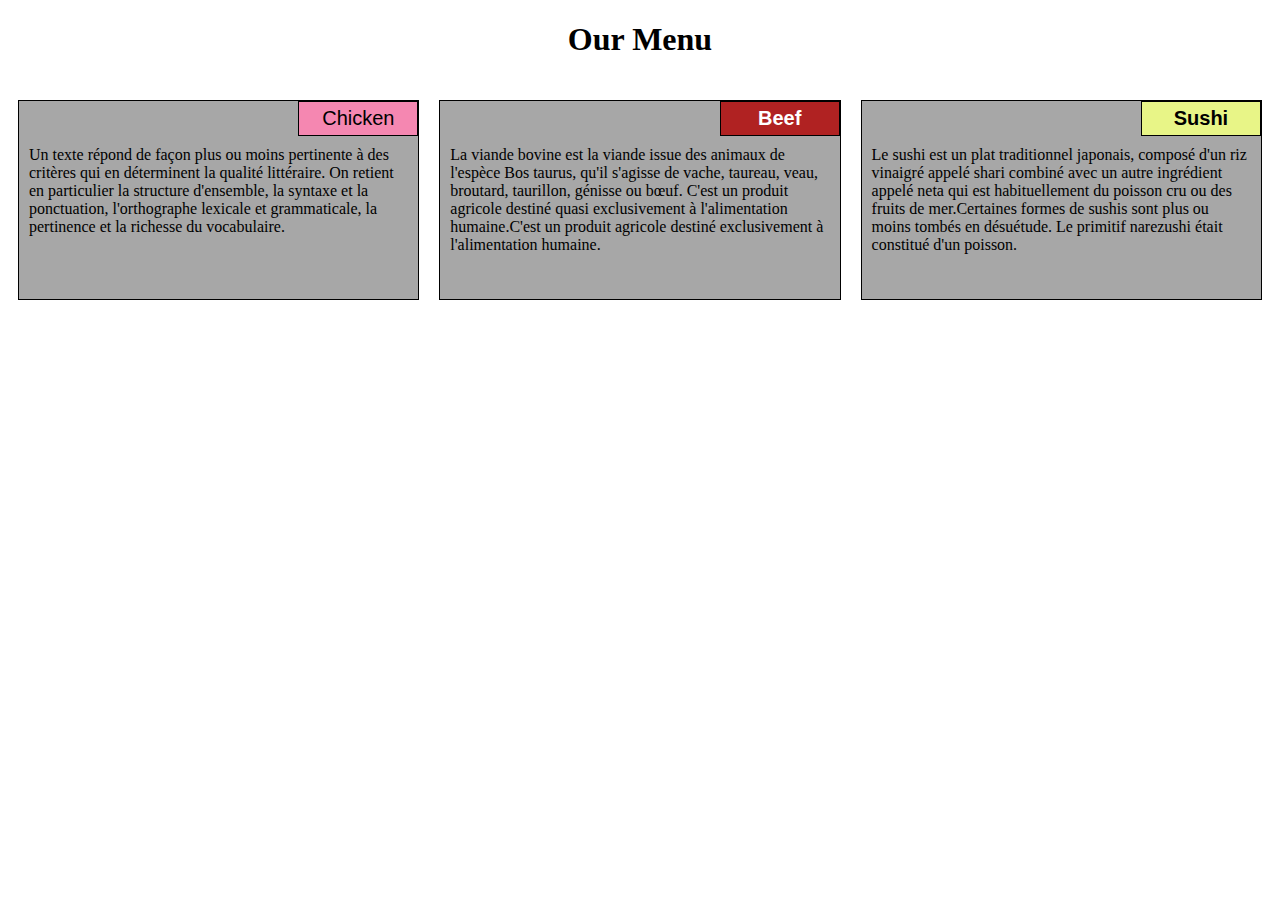
<file: module2-solution/index.html>
<!DOCTYPE html>
<html>
<head>
    <meta charset="utf-8">

    <meta name="viewport" content="width=device-width, initial-scale=1">

    <link rel="stylesheet" type="text/css" href="css/solution.css">
    <title>Assignement Solution For Module 2</title>
</head>
<body>
    <h1>Our Menu</h1>
    <div class="now">
    <div class="container col-lg-4 col-md-6 col-sm-12">
        <section>
        <div id="chicken">
            Chicken
        </div>
        <p>
             Un texte répond de façon plus ou moins pertinente à des critères qui en déterminent la qualité littéraire. On retient en particulier la structure d'ensemble, la syntaxe et la ponctuation, l'orthographe lexicale et grammaticale, la pertinence et la richesse du vocabulaire.
        </p>
        </section>
    </div>
    <div class="container col-lg-4 col-md-6 col-sm-12">
        <section>
        <div id="beef">
            Beef
        </div>
        <p>
           La viande bovine est la viande issue des animaux de l'espèce Bos taurus, qu'il s'agisse de vache, taureau, veau, broutard, taurillon, génisse ou bœuf. C'est un produit agricole destiné quasi exclusivement à l'alimentation humaine.C'est un produit agricole destiné  exclusivement à l'alimentation humaine.
        </p>
        </section>
    </div>
    <div class="container col-lg-4 col-md-12 col-sm-12">
        <section>
        <div id="sushi">
            Sushi
        </div>
        <p>
            Le sushi est un plat traditionnel japonais, composé d'un riz vinaigré appelé shari combiné avec un autre ingrédient appelé neta qui est habituellement du poisson cru ou des fruits de mer.Certaines formes de sushis sont plus ou moins tombés en désuétude. Le primitif narezushi était constitué d'un poisson.
        </p>
        </section>
    </div>
    </div>
</body>
</html>
</file>
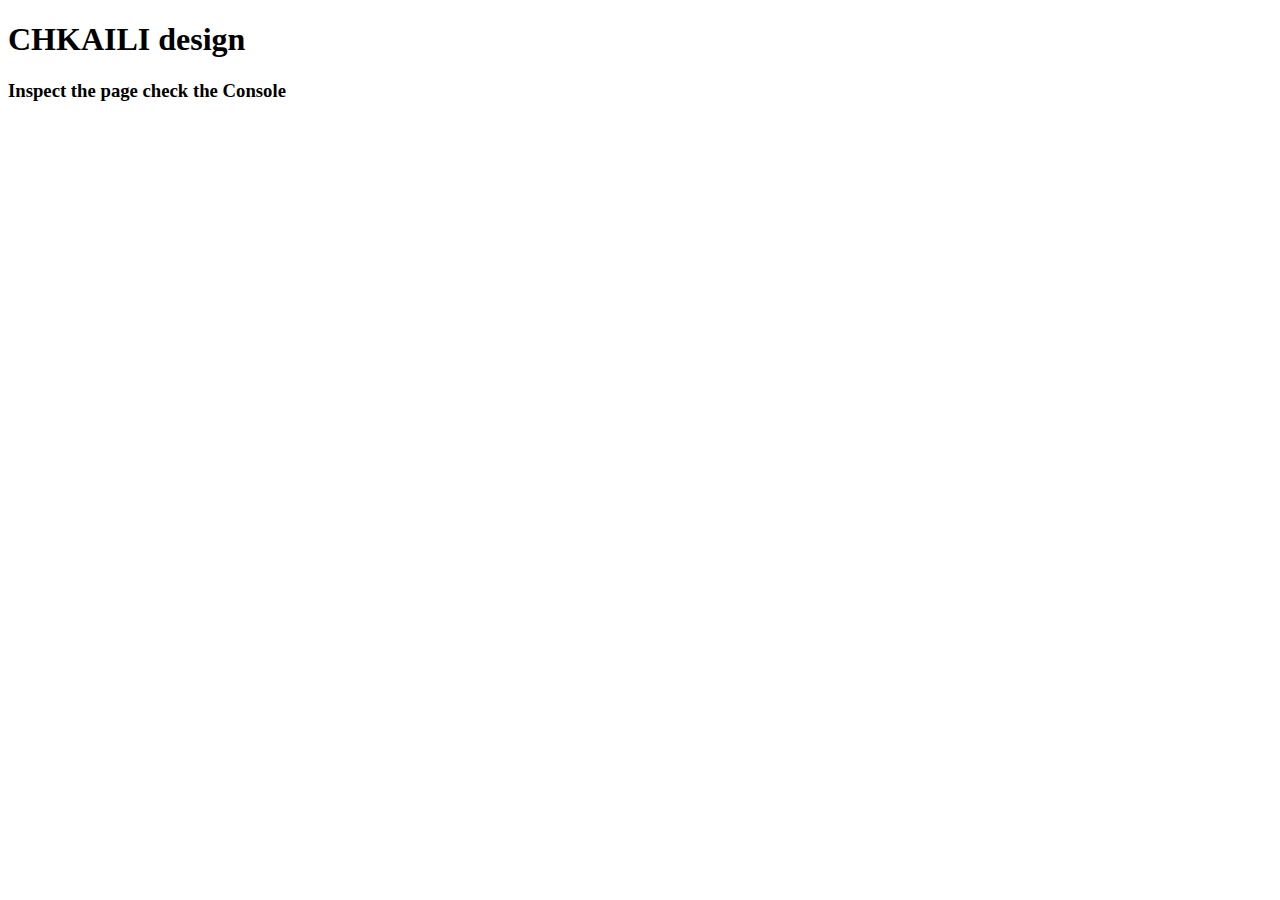
<file: module4-solution/index.html>
<!DOCTYPE html>
<html>
<head>
  <meta charset="utf-8">
  <title>Module 4 Solution</title>
  <script>
    var names = []; // DO NOT REMOVE
  </script>
  <script src="lol.js"></script>
  <script src="loli.js"></script>
  <script src="func.js"></script>
</head>
<body>
  <h1>CHKAILI design</h1>
  <h3>Inspect the page  check the Console </h3>
</body>
</html>
</file>
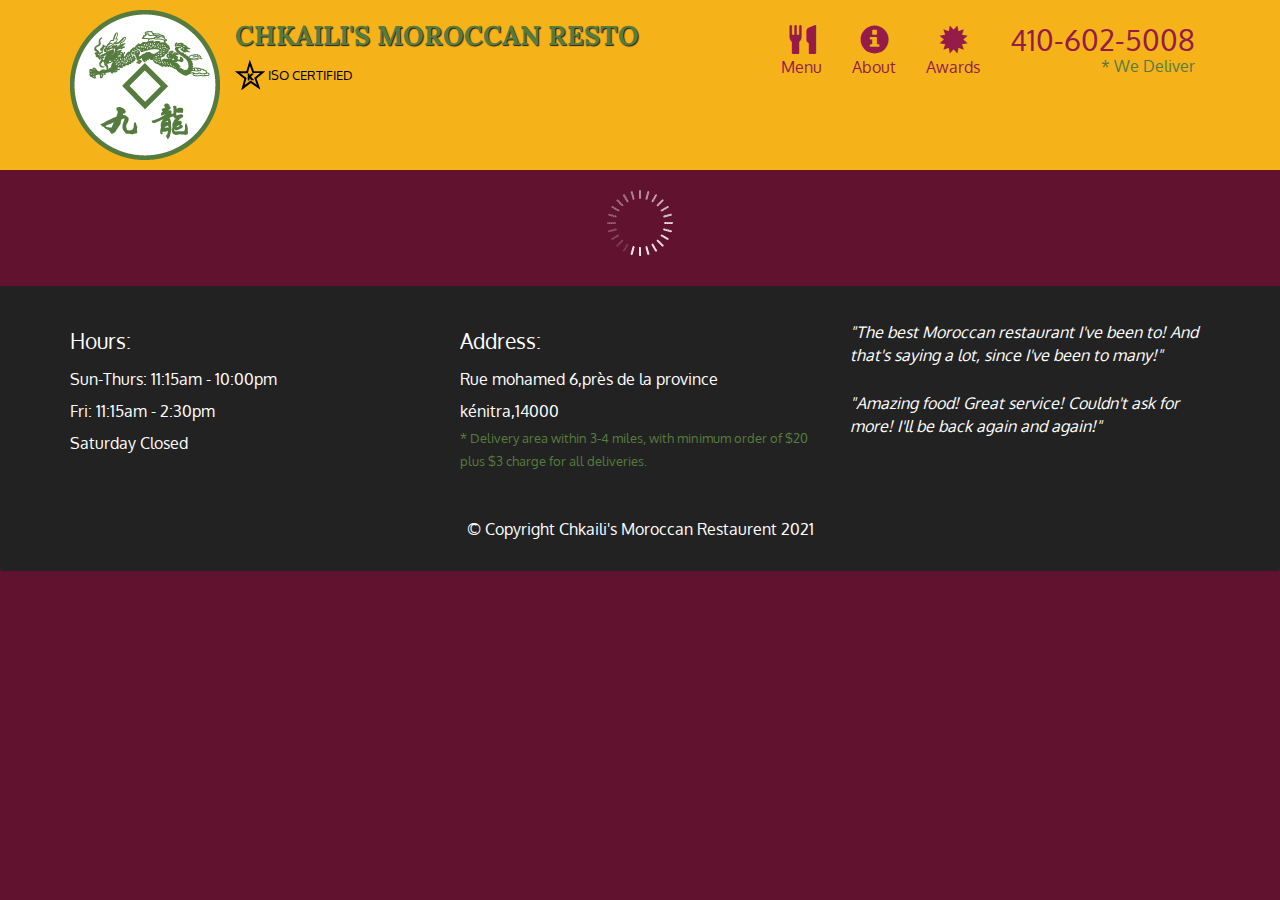
<file: module5-solution/index.html>
<!doctype html>
<html lang="en">
  <head>
    <meta charset="utf-8">
    <meta http-equiv="X-UA-Compatible" content="IE=edge">
    <meta name="viewport" content="width=device-width, initial-scale=1">
    <title>Chkaili's China Bistro</title>
    <link rel="stylesheet" href="css/bootstrap.min.css">
    <link rel="stylesheet" href="css/styles.css">
    <link href='https://fonts.googleapis.com/css?family=Oxygen:400,300,700' rel='stylesheet' type='text/css'>
    <link href='https://fonts.googleapis.com/css?family=Lora' rel='stylesheet' type='text/css'>
  </head>
<body>
  <header>
    <nav id="header-nav" class="navbar navbar-default">
      <div class="container">
        <div class="navbar-header">
          <a href="index.html" class="pull-left visible-md visible-lg">
            <div id="logo-img" alt="Logo image"></div>
          </a>

          <div class="navbar-brand">
            <a href="index.html"><h1>Chkaili's Moroccan Resto</h1></a>
            <p>
              <img src="images/star-k-logo.png" alt="Kosher certification">
              <span>iso Certified</span>
            </p>
          </div>

          <button id="navbarToggle" type="button" class="navbar-toggle collapsed" data-toggle="collapse" data-target="#collapsable-nav" aria-expanded="false">
            <span class="sr-only">Toggle navigation</span>
            <span class="icon-bar"></span>
            <span class="icon-bar"></span>
            <span class="icon-bar"></span>
          </button>
        </div>
        
        <div id="collapsable-nav" class="collapse navbar-collapse">
           <ul id="nav-list" class="nav navbar-nav navbar-right">
            <li id="navHomeButton" class="visible-xs active">
              <a href="index.html">
                <span class="glyphicon glyphicon-home"></span> Home</a>
            </li>
            <li id="navMenuButton">
              <a href="#" onclick="$dc.loadMenuCategories();">
                <span class="glyphicon glyphicon-cutlery"></span><br class="hidden-xs"> Menu</a>
            </li>
            <li>
              <a href="#">
                <span class="glyphicon glyphicon-info-sign"></span><br class="hidden-xs"> About</a>
            </li>
            <li>
              <a href="#">
                <span class="glyphicon glyphicon-certificate"></span><br class="hidden-xs"> Awards</a>
            </li>
            <li id="phone" class="hidden-xs">
              <a href="tel:410-602-5008">
                <span>410-602-5008</span></a><div>* We Deliver</div>
            </li>
          </ul><!-- #nav-list -->
        </div><!-- .collapse .navbar-collapse -->
      </div><!-- .container -->
    </nav><!-- #header-nav -->
  </header>

  <div id="call-btn" class="visible-xs">
    <a class="btn" href="tel:410-602-5008">
    <span class="glyphicon glyphicon-earphone"></span>
    410-602-5008
    </a>
  </div>
  <div id="xs-deliver" class="text-center visible-xs">* We Deliver</div>

  <div id="main-content" class="container"></div>

  <footer class="panel-footer">
    <div class="container">
      <div class="row">
        <section id="hours" class="col-sm-4">
          <span>Hours:</span><br>
          Sun-Thurs: 11:15am - 10:00pm<br>
          Fri: 11:15am - 2:30pm<br>
          Saturday Closed
          <hr class="visible-xs">
        </section>
        <section id="address" class="col-sm-4">
          <span>Address:</span><br/>
          Rue mohamed 6,près de la province<br/>
          kénitra,14000
          <p>* Delivery area within 3-4 miles, with minimum order of $20 plus $3 charge for all deliveries.</p>
          <hr class="visible-xs">
        </section>
        <section id="testimonials" class="col-sm-4">
          <p>"The best Moroccan restaurant I've been to! And that's saying a lot, since I've been to many!"</p>
          <p>"Amazing food! Great service! Couldn't ask for more! I'll be back again and again!"</p>
        </section>
      </div>
      <div class="text-center">&copy; Copyright Chkaili's Moroccan Restaurent 2021</div>
    </div>
  </footer>

  <!-- jQuery (Bootstrap JS plugins depend on it) -->
  <script src="js/jquery-2.1.4.min.js"></script>
  <script src="js/bootstrap.min.js"></script>
  <script src="js/ajax-utils.js"></script>
  <script src="js/script.js"></script>
</body>
</html>
</file>
<file: module2-solution/css/solution.css>
*{
	box-sizing: border-box;
}

h1
{
	color:black;
	text-align: center;
	font-family: "Comic Sans MS";
}
p
{
	padding: 10px;
	margin: 0px;
}
.container {
	border: none;
	margin-left: auto;
	margin-right: auto;
	margin-top: 10px;
	margin-bottom: 10px;
	padding: 10px;
}
section {
	border:	1px solid black;
	background-color: rgb(167,167,167);
	width: 100%;
	height: 200px;
	font-family: "Comic Sans MS";
	color: black;
	position: relative;
	overflow: auto;
	
}
#chicken {
	border: 1px solid black;
	text-align: center;
	width: 30%;
	margin-left: 70%;
	font-family: "Cosmic Sans MS",sans-serif;
	font-size: 125%;
	margin-bottom: 0;
	margin-top: 0;
	padding: 5px;
	background-color: rgb(245,135,177);
}
#beef {
	border: 1px solid black;
	text-align: center;
	width: 30%;
	margin-left: 70%;
	font-family: Georgia,sans-serif;
	font-weight: bold;
	font-size: 125%;
	margin-bottom: 0;
	margin-top: 0;
	padding: 5px;
	background-color: rgb(176,34,34);
	color:white;
}
#sushi {
	border: 1px solid black;
	text-align: center;
	width: 30%;
	margin-left: 70%;
	font-family: Georgia,sans-serif;
	font-weight: bold;
	font-size: 125%;
	margin-bottom: 0;
	margin-top: 0;
	background-color: rgb(232,245,135);
	padding: 5px;
}
.now {
	width: 100%;
}
@media (min-width: 992px) {
  .col-lg-1, .col-lg-2, .col-lg-3, .col-lg-4, .col-lg-5, .col-lg-6, .col-lg-7, .col-lg-8, .col-lg-9, .col-lg-10, .col-lg-11, .col-lg-12 {
    float: left;
  }

  .col-lg-1 {
    width: 9.33%;
  }
  .col-lg-2 {
    width: 16.66%;
  }
  .col-lg-3 {
    width: 25%;
  }
  .col-lg-4 {
    width: 33.33%;
  }
  .col-lg-5 {
    width: 41.66%;
  }
  .col-lg-6 {
    width: 50%;
  }
  .col-lg-7 {
    width: 58.33%;
  }
  .col-lg-8 {
    width: 66.66%;
  }
  .col-lg-9 {
    width: 74.99%;
  }
  .col-lg-10 {
    width: 83.33%;
  }
  .col-lg-11 {
    width: 91.66%;
  }
  .col-lg-12 {
    width: 100%;
  }

}
@media (min-width: 768px) and (max-width: 991px) {
  .col-md-1, .col-md-2, .col-md-3, .col-md-4, .col-md-5, .col-md-6, .col-md-7, .col-md-8, .col-md-9, .col-md-10, .col-md-11, .col-md-12 {
    float: left;
  }

  .col-md-1 {
    width: 8.33%;
  }
  .col-md-2 {
    width: 16.66%;
  }
  .col-md-3 {
    width: 25%;
  }
  .col-md-4 {
    width: 33.33%;
  }
  .col-md-5 {
    width: 41.66%;
  }
  .col-md-6 {
    width: 50%;
  }
  .col-md-7 {
    width: 58.33%;
  }
  .col-md-8 {
    width: 66.66%;
  }
  .col-md-9 {
    width: 74.99%;
  }
  .col-md-10 {
    width: 83.33%;
  }
  .col-md-11 {
    width: 91.66%;
  }
  .col-md-12 {
    width: 100%;
  }
}

@media (max-width: 768px) {
  .col-sm-1, .col-sm-2, .col-sm-3, .col-sm-4, .col-sm-5, .col-sm-6, .col-sm-7, .col-sm-8, .col-sm-9, .col-sm-10, .col-sm-11, .col-sm-12 {
 	float: left;
  }

  .col-sm-1 {
    width: 8.33%;
  }
  .col-sm-2 {
    width: 16.66%;
  }
  .col-sm-3 {
    width: 25%;
  }
  .col-sm-4 {
    width: 33.33%;
  }
  .col-sm-5 {
    width: 41.66%;
  }
  .col-sm-6 {
    width: 50%;
  }
  .col-sm-7 {
    width: 58.33%;
  }
  .col-sm-8 {
    width: 66.66%;
  }
  .col-sm-9 {
    width: 74.99%;
  }
  .col-sm-10 {
    width: 83.33%;
  }
  .col-sm-11 {
    width: 91.66%;
  }
  .col-sm-12 {
    width: 100%;
  }
}
</file>
<file: module5-solution/css/styles.css>
body {
  font-size: 16px;
  color: #fff;
  background-color: #61122f;
  font-family: 'Oxygen', sans-serif;
}

/** HEADER **/
#header-nav {
  background-color: #f6b319;
  border-radius: 0;
  border: 0;
}

#logo-img {
  background: url('../images/restaurant-logo_large.png') no-repeat;
  width: 150px;
  height: 150px;
  margin: 10px 15px 10px 0;
}

.navbar-brand {
  padding-top: 25px;
}
.navbar-brand h1 { /* Restaurant name */
  font-family: 'Lora', serif;
  color: #557c3e;
  font-size: 1.5em;
  text-transform: uppercase;
  font-weight: bold;
  text-shadow: 1px 1px 1px #222;
  margin-top: 0;
  margin-bottom: 0;
  line-height: .75;
}
.navbar-brand a:hover, .navbar-brand a:focus {
  text-decoration: none;
}
.navbar-brand p { /* Kosher cert */
  color: #000;
  text-transform: uppercase;
  font-size: .7em;
  margin-top: 15px;
}
.navbar-brand p span { /* Star-K */
  vertical-align: middle;
}

#nav-list {
  margin-top: 10px;
}
#nav-list a {
  color: #951C49;
  text-align: center;
}
#nav-list a:hover {
  background: #E7E7E7;
}
#nav-list a span {
  font-size: 1.8em;
}

#phone {
  margin-top: 5px;
}
#phone a { /* Phone number */
  text-align: right;
  padding-bottom: 0;
}
#phone div { /* We Deliver */
  color: #557c3e;
  text-align: right;
  padding-right: 15px;
}

.navbar-header button.navbar-toggle, .navbar-header .icon-bar {
  border: 1px solid #61122f;
}
.navbar-header button.navbar-toggle {
  clear: both;
  margin-top: -30px;
}
/* END HEADER */

/* FOOTER */
.panel-footer {
  margin-top: 30px;
  padding-top: 35px;
  padding-bottom: 30px;
  background-color: #222;
  border-top: 0;
}
.panel-footer div.row {
  margin-bottom: 35px;
}
#hours, #address {
  line-height: 2;
}
#hours > span, #address > span {
  font-size: 1.3em;
}
#address p {
  color: #557c3e;
  font-size: .8em;
  line-height: 1.8;
}
#testimonials {
  font-style: italic;
}
#testimonials p:nth-child(2) {
  margin-top: 25px;
}
/* END FOOTER */



/* HOME PAGE */
.container .jumbotron {
  box-shadow: 0 0 50px #3F0C1F;
  border: 2px solid #3F0C1F;
}

#menu-tile, #specials-tile, #map-tile {
  height: 250px;
  width: 100%;
  margin-bottom: 15px;
  position: relative;
  border: 2px solid #3F0C1F;
  overflow: hidden;
}
#menu-tile:hover, #specials-tile:hover, #map-tile:hover {
  box-shadow: 0 1px 5px 1px #cccccc;
}
#menu-tile {
  background: url('../images/menu-tile.jpg') no-repeat;
  background-position: center;
}
#specials-tile {
  background: url('../images/specials-tile.jpg') no-repeat;
  background-position: center;
}
#menu-tile span, #specials-tile span, #map-tile span {
  position: absolute;
  bottom: 0;
  right: 0;
  width: 100%;
  text-align: center;
  font-size: 1.6em;
  text-transform: uppercase;
  background-color: #000;
  color: #fff;
  opacity: .8;
}
/* END HOME PAGE */

/* MENU CATEGORIES PAGE */
.category-tile { 
  position: relative;
  border: 2px solid #3F0C1F;
  overflow: hidden;
  width: 200px;
  height: 200px;
  margin: 0 auto 15px;
}
.category-tile span {
  position: absolute;
  bottom: 0;
  right: 0;
  width: 100%;
  text-align: center;
  font-size: 1.2em;
  text-transform: uppercase;
  background-color: #000;
  color: #fff;
  opacity: .8;
}
.category-tile:hover {
  box-shadow: 0 1px 5px 1px #cccccc;
}

#menu-categories-title + div {
  margin-bottom: 50px;
}
/* END MENU CATEGORIES PAGE */

/* SINGLE CATEGORY PAGE */
.menu-item-tile {
  margin-bottom: 25px;
}
.menu-item-tile hr {
  width: 80%;
}
.menu-item-tile .menu-item-price {
  font-size: 1.1em;
  text-align: right;
  margin-top: -15px;
  margin-right: -15px;
}
.menu-item-tile .menu-item-price span {
  font-size: .6em;
}
.menu-item-photo {
  position: relative;
  border: 2px solid #3F0C1F; 
  overflow: hidden;
  padding: 0;
  margin-right: -15px;
  margin-left: auto;
  margin-bottom: 20px;
  max-width: 250px;
}
.menu-item-photo div {
  position: absolute;
  bottom: 0;
  right: 0;
  width: 80px;
  background-color: #557c3e;
  text-align: center;
}
.menu-item-description {
  padding-right: 30px;
}
h3.menu-item-title {
  margin: 0 0 10px;
}
.menu-item-details {
  font-size: .9em;
  font-style: italic;
}
/* END SINGLE CATEGORY PAGE */


/********** Large devices only **********/
@media (min-width: 1200px) {
  .container .jumbotron {
    background: url('../images/jumbotron_1200.jpg') no-repeat;
    height: 675px;
  }
}

/********** Medium devices only **********/
@media (min-width: 992px) and (max-width: 1199px) {
  /* Header */
  #logo-img {
    background: url('../images/restaurant-logo_medium.png') no-repeat;
    width: 100px;
    height: 100px;
    margin: 5px 5px 5px 0;
  }
  /* End Header */

  /* Home Page */
  .container .jumbotron {
    background: url('../images/jumbotron_992.jpg') no-repeat;
    height: 558px;
  }
  /* End Home Page */
}

/********** Small devices only **********/
@media (min-width: 768px) and (max-width: 991px) {
  /* Home Page */
  .container .jumbotron {
    background: url('../images/jumbotron_768.jpg') no-repeat;
    height: 432px;
  }
  /* End Home Page */
}

/********** Extra small devices only **********/
@media (max-width: 767px) {
  /* Header */
  .navbar-brand {
    padding-top: 10px;
    height: 80px;
  }
  .navbar-brand h1 { /* Restaurant name */
    padding-top: 10px;
    font-size: 5vw; /* 1vw = 1% of viewport width */
  }
  .navbar-brand p { /* Kosher cert */
    font-size: .6em;
    margin-top: 12px;
  }
  .navbar-brand p img { /* Star-K */
    height: 20px;
  }

  #collapsable-nav a { /* Collapsed nav menu text */
    font-size: 1.2em;
  }
  #collapsable-nav a span { /* Collapsed nav menu glyph */
    font-size: 1em;
    margin-right: 5px;
  }

  #call-btn > a {
    font-size: 1.5em;
    display: block;
    margin: 0 20px;
    padding: 10px;
    border: 2px solid #fff;
    background-color: #f6b319;
    color: #951c49;
  }
  #xs-deliver {
    margin-top: 5px;
    font-size: .7em;
    letter-spacing: .1em;
    text-transform: uppercase;
  }
  /* End Header */

  /* Footer */
  .panel-footer section {
    margin-bottom: 30px;
    text-align: center;
  }
  .panel-footer section:nth-child(3) {
    margin-bottom: 0; /* margin already exists on the whole row */
  }
  .panel-footer section hr {
    width: 50%;
  }
  /* End Footer */

  /* Home Page */
  .container .jumbotron {
    margin-top: 30px;
    padding: 0;
  }
  #menu-tile, #specials-tile {
    width: 360px;
    margin: 0 auto 15px;
  }

  .menu-item-photo {
    margin-right: auto;
  }
  .menu-item-tile .menu-item-price {
    text-align: center;
  }
  .menu-item-description {
    text-align: center;;
  }
}


/********** Super extra small devices Only :-) (e.g., iPhone 4) **********/
@media (max-width: 479px) {
  /* Header */
  .navbar-brand h1 { /* Restaurant name */
    padding-top: 5px;
    font-size: 6vw;
  }
  /* End Header */
  
  /* Home page */
  #menu-tile, #specials-tile {
    width: 280px;
    margin: 0 auto 15px;
  }

  .col-xxs-12 {
    position: relative;
    min-height: 1px;
    padding-right: 15px;
    padding-left: 15px;
    float: left;
    width: 100%;
  }
}
</file>
